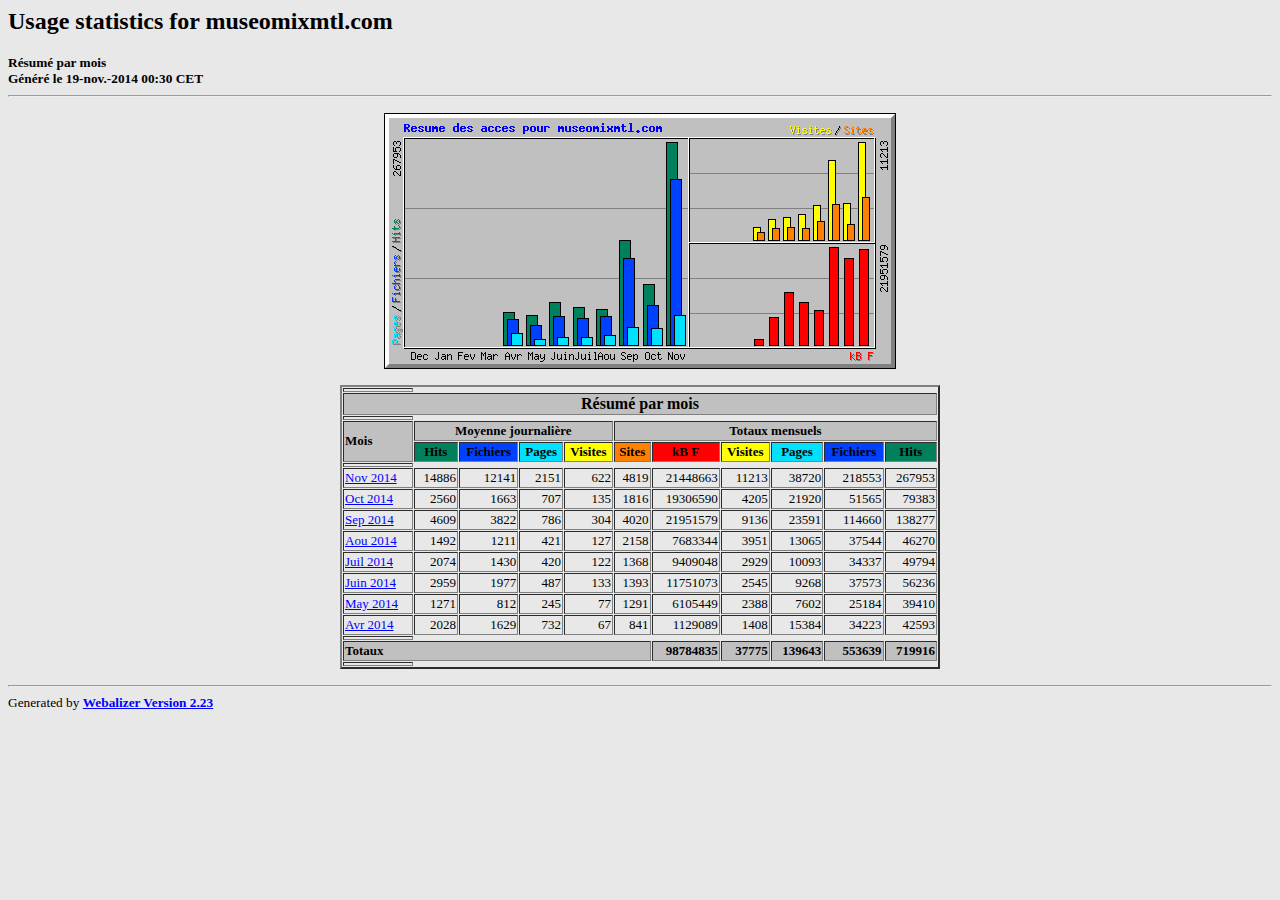
<file: stats/index.html>
<!DOCTYPE HTML PUBLIC "-//W3C//DTD HTML 4.0 Transitional//EN">

<!-- Generated by The Webalizer  Ver. 2.23-05 -->
<!--                                          -->
<!-- Copyright 1997-2011  Bradford L. Barrett -->
<!--                                          -->
<!-- Distributed under the GNU GPL  Version 2 -->
<!--        Full text may be found at:        -->
<!--         http://www.webalizer.org         -->
<!--                                          -->
<!--  Give the power back to the programmers  -->
<!--   Support the Free Software Foundation   -->
<!--           (http://www.fsf.org)           -->
<!--                                          -->
<!-- *** Generated: 19-nov.-2014 00:30 CET *** -->

<HTML lang="en">
<HEAD>
 <TITLE>Usage statistics for museomixmtl.com - R&eacute;sum&eacute; par mois</TITLE>
</HEAD>

<BODY BGCOLOR="#E8E8E8" TEXT="#000000" LINK="#0000FF" VLINK="#FF0000">
<H2>Usage statistics for museomixmtl.com</H2>
<SMALL><STRONG>
R&eacute;sum&eacute; par mois<BR>
G&eacute;n&eacute;r&eacute; le 19-nov.-2014 00:30 CET<BR>
</STRONG></SMALL>
<CENTER>
<HR>
<P>
<IMG SRC="usage.png" ALT="Resume des acces pour museomixmtl.com" HEIGHT=256 WIDTH=512><P>
<TABLE WIDTH=600 BORDER=2 CELLSPACING=1 CELLPADDING=1>
<TR><TH HEIGHT=4></TH></TR>
<TR><TH COLSPAN=11 BGCOLOR="#C0C0C0" ALIGN=center>R&eacute;sum&eacute; par mois</TH></TR>
<TR><TH HEIGHT=4></TH></TR>
<TR><TH ALIGN=left ROWSPAN=2 BGCOLOR="#C0C0C0"><FONT SIZE="-1">Mois</FONT></TH>
<TH ALIGN=center COLSPAN=4 BGCOLOR="#C0C0C0"><FONT SIZE="-1">Moyenne journali&egrave;re</FONT></TH>
<TH ALIGN=center COLSPAN=6 BGCOLOR="#C0C0C0"><FONT SIZE="-1">Totaux mensuels</FONT></TH></TR>
<TR><TH ALIGN=center BGCOLOR="#00805c"><FONT SIZE="-1">Hits</FONT></TH>
<TH ALIGN=center BGCOLOR="#0040ff"><FONT SIZE="-1">Fichiers</FONT></TH>
<TH ALIGN=center BGCOLOR="#00e0ff"><FONT SIZE="-1">Pages</FONT></TH>
<TH ALIGN=center BGCOLOR="#ffff00"><FONT SIZE="-1">Visites</FONT></TH>
<TH ALIGN=center BGCOLOR="#ff8000"><FONT SIZE="-1">Sites</FONT></TH>
<TH ALIGN=center BGCOLOR="#ff0000"><FONT SIZE="-1">kB F</FONT></TH>
<TH ALIGN=center BGCOLOR="#ffff00"><FONT SIZE="-1">Visites</FONT></TH>
<TH ALIGN=center BGCOLOR="#00e0ff"><FONT SIZE="-1">Pages</FONT></TH>
<TH ALIGN=center BGCOLOR="#0040ff"><FONT SIZE="-1">Fichiers</FONT></TH>
<TH ALIGN=center BGCOLOR="#00805c"><FONT SIZE="-1">Hits</FONT></TH></TR>
<TR><TH HEIGHT=4></TH></TR>
<TR><TD NOWRAP><A HREF="usage_201411.html"><FONT SIZE="-1">Nov 2014</FONT></A></TD>
<TD ALIGN=right><FONT SIZE="-1">14886</FONT></TD>
<TD ALIGN=right><FONT SIZE="-1">12141</FONT></TD>
<TD ALIGN=right><FONT SIZE="-1">2151</FONT></TD>
<TD ALIGN=right><FONT SIZE="-1">622</FONT></TD>
<TD ALIGN=right><FONT SIZE="-1">4819</FONT></TD>
<TD ALIGN=right><FONT SIZE="-1">21448663</FONT></TD>
<TD ALIGN=right><FONT SIZE="-1">11213</FONT></TD>
<TD ALIGN=right><FONT SIZE="-1">38720</FONT></TD>
<TD ALIGN=right><FONT SIZE="-1">218553</FONT></TD>
<TD ALIGN=right><FONT SIZE="-1">267953</FONT></TD></TR>
<TR><TD NOWRAP><A HREF="usage_201410.html"><FONT SIZE="-1">Oct 2014</FONT></A></TD>
<TD ALIGN=right><FONT SIZE="-1">2560</FONT></TD>
<TD ALIGN=right><FONT SIZE="-1">1663</FONT></TD>
<TD ALIGN=right><FONT SIZE="-1">707</FONT></TD>
<TD ALIGN=right><FONT SIZE="-1">135</FONT></TD>
<TD ALIGN=right><FONT SIZE="-1">1816</FONT></TD>
<TD ALIGN=right><FONT SIZE="-1">19306590</FONT></TD>
<TD ALIGN=right><FONT SIZE="-1">4205</FONT></TD>
<TD ALIGN=right><FONT SIZE="-1">21920</FONT></TD>
<TD ALIGN=right><FONT SIZE="-1">51565</FONT></TD>
<TD ALIGN=right><FONT SIZE="-1">79383</FONT></TD></TR>
<TR><TD NOWRAP><A HREF="usage_201409.html"><FONT SIZE="-1">Sep 2014</FONT></A></TD>
<TD ALIGN=right><FONT SIZE="-1">4609</FONT></TD>
<TD ALIGN=right><FONT SIZE="-1">3822</FONT></TD>
<TD ALIGN=right><FONT SIZE="-1">786</FONT></TD>
<TD ALIGN=right><FONT SIZE="-1">304</FONT></TD>
<TD ALIGN=right><FONT SIZE="-1">4020</FONT></TD>
<TD ALIGN=right><FONT SIZE="-1">21951579</FONT></TD>
<TD ALIGN=right><FONT SIZE="-1">9136</FONT></TD>
<TD ALIGN=right><FONT SIZE="-1">23591</FONT></TD>
<TD ALIGN=right><FONT SIZE="-1">114660</FONT></TD>
<TD ALIGN=right><FONT SIZE="-1">138277</FONT></TD></TR>
<TR><TD NOWRAP><A HREF="usage_201408.html"><FONT SIZE="-1">Aou 2014</FONT></A></TD>
<TD ALIGN=right><FONT SIZE="-1">1492</FONT></TD>
<TD ALIGN=right><FONT SIZE="-1">1211</FONT></TD>
<TD ALIGN=right><FONT SIZE="-1">421</FONT></TD>
<TD ALIGN=right><FONT SIZE="-1">127</FONT></TD>
<TD ALIGN=right><FONT SIZE="-1">2158</FONT></TD>
<TD ALIGN=right><FONT SIZE="-1">7683344</FONT></TD>
<TD ALIGN=right><FONT SIZE="-1">3951</FONT></TD>
<TD ALIGN=right><FONT SIZE="-1">13065</FONT></TD>
<TD ALIGN=right><FONT SIZE="-1">37544</FONT></TD>
<TD ALIGN=right><FONT SIZE="-1">46270</FONT></TD></TR>
<TR><TD NOWRAP><A HREF="usage_201407.html"><FONT SIZE="-1">Juil 2014</FONT></A></TD>
<TD ALIGN=right><FONT SIZE="-1">2074</FONT></TD>
<TD ALIGN=right><FONT SIZE="-1">1430</FONT></TD>
<TD ALIGN=right><FONT SIZE="-1">420</FONT></TD>
<TD ALIGN=right><FONT SIZE="-1">122</FONT></TD>
<TD ALIGN=right><FONT SIZE="-1">1368</FONT></TD>
<TD ALIGN=right><FONT SIZE="-1">9409048</FONT></TD>
<TD ALIGN=right><FONT SIZE="-1">2929</FONT></TD>
<TD ALIGN=right><FONT SIZE="-1">10093</FONT></TD>
<TD ALIGN=right><FONT SIZE="-1">34337</FONT></TD>
<TD ALIGN=right><FONT SIZE="-1">49794</FONT></TD></TR>
<TR><TD NOWRAP><A HREF="usage_201406.html"><FONT SIZE="-1">Juin 2014</FONT></A></TD>
<TD ALIGN=right><FONT SIZE="-1">2959</FONT></TD>
<TD ALIGN=right><FONT SIZE="-1">1977</FONT></TD>
<TD ALIGN=right><FONT SIZE="-1">487</FONT></TD>
<TD ALIGN=right><FONT SIZE="-1">133</FONT></TD>
<TD ALIGN=right><FONT SIZE="-1">1393</FONT></TD>
<TD ALIGN=right><FONT SIZE="-1">11751073</FONT></TD>
<TD ALIGN=right><FONT SIZE="-1">2545</FONT></TD>
<TD ALIGN=right><FONT SIZE="-1">9268</FONT></TD>
<TD ALIGN=right><FONT SIZE="-1">37573</FONT></TD>
<TD ALIGN=right><FONT SIZE="-1">56236</FONT></TD></TR>
<TR><TD NOWRAP><A HREF="usage_201405.html"><FONT SIZE="-1">May 2014</FONT></A></TD>
<TD ALIGN=right><FONT SIZE="-1">1271</FONT></TD>
<TD ALIGN=right><FONT SIZE="-1">812</FONT></TD>
<TD ALIGN=right><FONT SIZE="-1">245</FONT></TD>
<TD ALIGN=right><FONT SIZE="-1">77</FONT></TD>
<TD ALIGN=right><FONT SIZE="-1">1291</FONT></TD>
<TD ALIGN=right><FONT SIZE="-1">6105449</FONT></TD>
<TD ALIGN=right><FONT SIZE="-1">2388</FONT></TD>
<TD ALIGN=right><FONT SIZE="-1">7602</FONT></TD>
<TD ALIGN=right><FONT SIZE="-1">25184</FONT></TD>
<TD ALIGN=right><FONT SIZE="-1">39410</FONT></TD></TR>
<TR><TD NOWRAP><A HREF="usage_201404.html"><FONT SIZE="-1">Avr 2014</FONT></A></TD>
<TD ALIGN=right><FONT SIZE="-1">2028</FONT></TD>
<TD ALIGN=right><FONT SIZE="-1">1629</FONT></TD>
<TD ALIGN=right><FONT SIZE="-1">732</FONT></TD>
<TD ALIGN=right><FONT SIZE="-1">67</FONT></TD>
<TD ALIGN=right><FONT SIZE="-1">841</FONT></TD>
<TD ALIGN=right><FONT SIZE="-1">1129089</FONT></TD>
<TD ALIGN=right><FONT SIZE="-1">1408</FONT></TD>
<TD ALIGN=right><FONT SIZE="-1">15384</FONT></TD>
<TD ALIGN=right><FONT SIZE="-1">34223</FONT></TD>
<TD ALIGN=right><FONT SIZE="-1">42593</FONT></TD></TR>
<TR><TH HEIGHT=4></TH></TR>
<TR><TH BGCOLOR="#C0C0C0" COLSPAN=6 ALIGN=left><FONT SIZE="-1">Totaux</FONT></TH>
<TH BGCOLOR="#C0C0C0" ALIGN=right><FONT SIZE="-1">98784835</FONT></TH>
<TH BGCOLOR="#C0C0C0" ALIGN=right><FONT SIZE="-1">37775</FONT></TH>
<TH BGCOLOR="#C0C0C0" ALIGN=right><FONT SIZE="-1">139643</FONT></TH>
<TH BGCOLOR="#C0C0C0" ALIGN=right><FONT SIZE="-1">553639</FONT></TH>
<TH BGCOLOR="#C0C0C0" ALIGN=right><FONT SIZE="-1">719916</FONT></TH></TR>
<TR><TH HEIGHT=4></TH></TR>
</TABLE>
</CENTER>
<P>
<HR>
<TABLE WIDTH="100%" CELLPADDING=0 CELLSPACING=0 BORDER=0>
<TR>
<TD ALIGN=left VALIGN=top>
<SMALL>Generated by
<A HREF="http://www.webalizer.org/"><STRONG>Webalizer Version 2.23</STRONG></A>
</SMALL>
</TD>
</TR>
</TABLE>

<!-- Webalizer Version 2.23-05 (Mod: 14-Apr-2011) -->

</BODY>
</HTML>
</file>
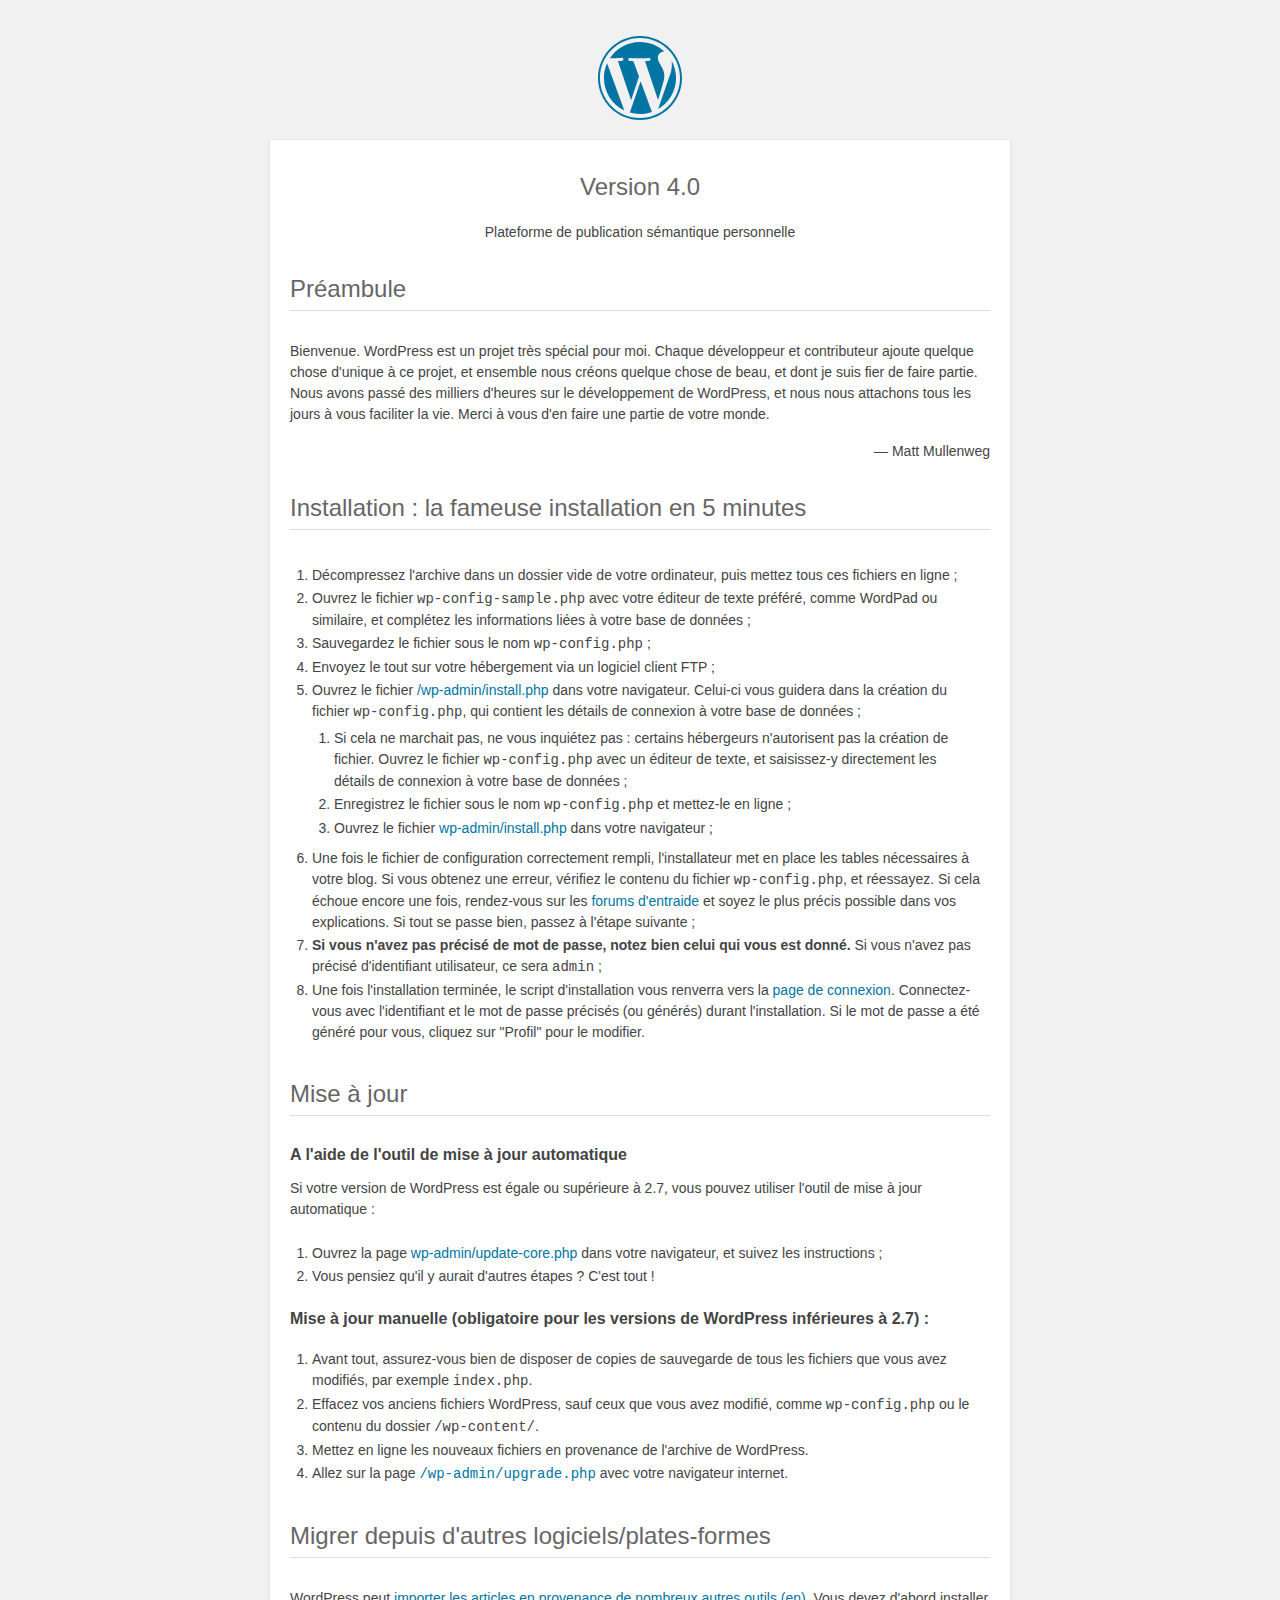
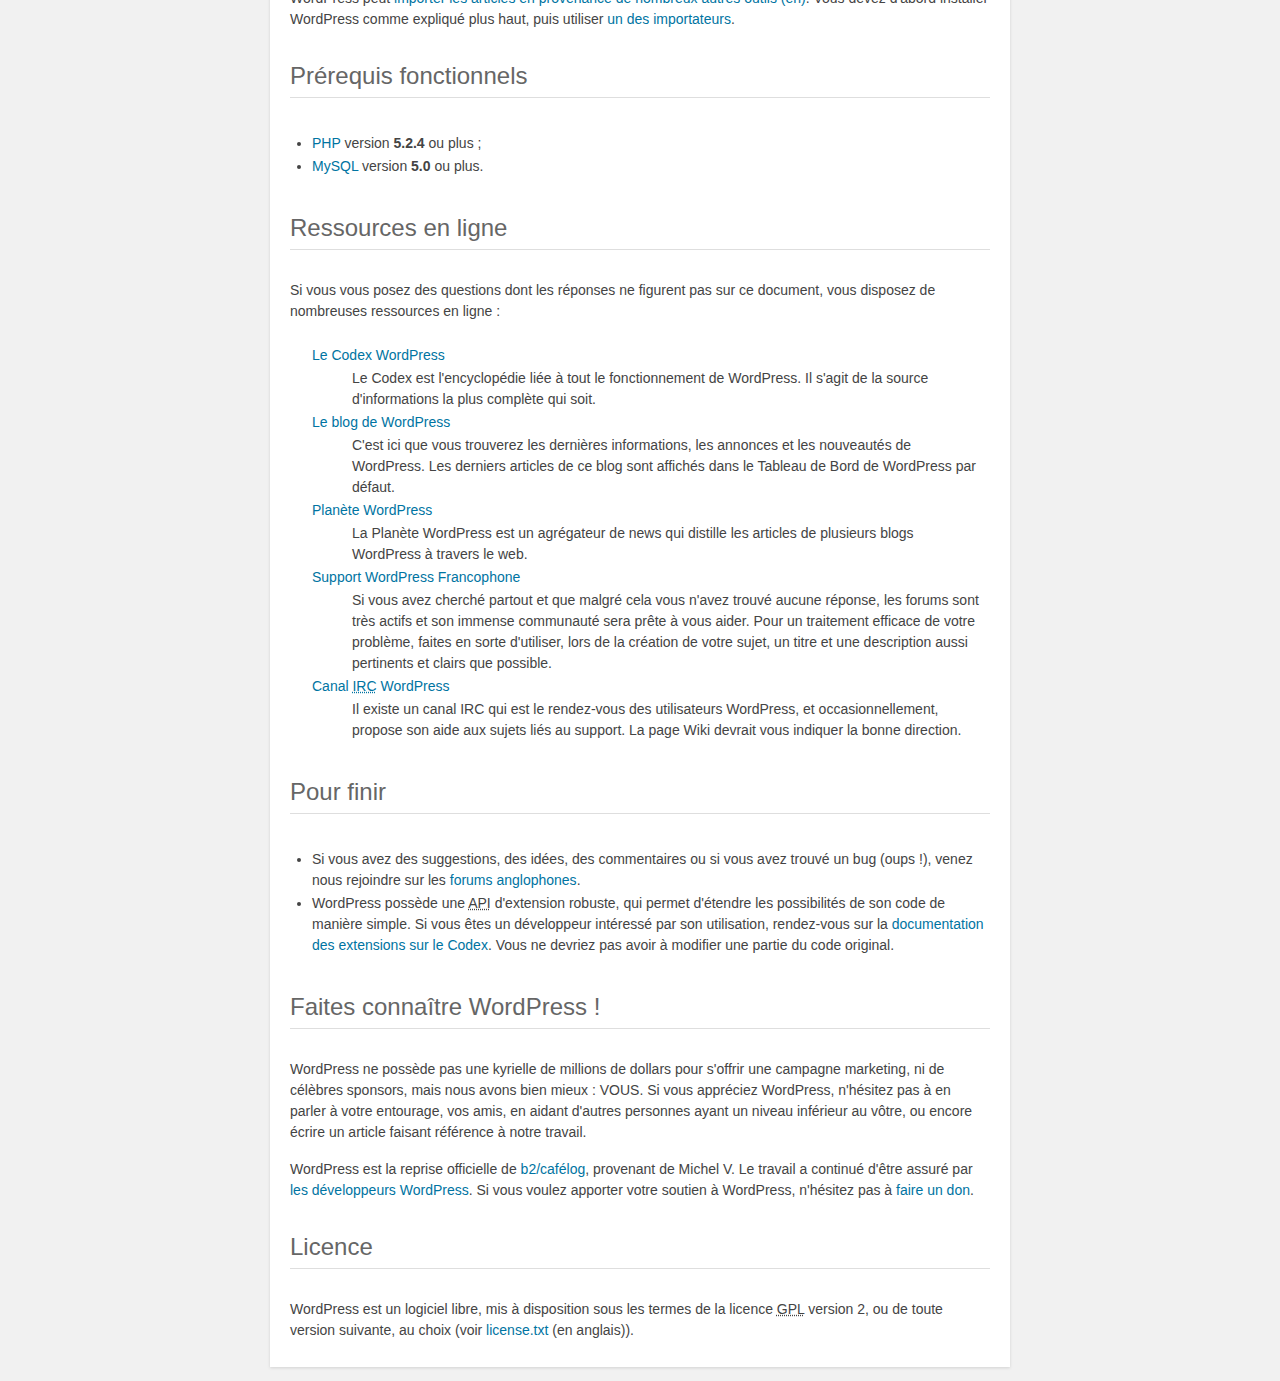
<file: readme.html>
<!DOCTYPE html> 
<html> 
<head>
    <meta name="viewport" content="width=device-width" /> 
	<meta http-equiv="Content-Type" content="text/html; charset=utf-8" />
	<title>WordPress &#8250; À lire</title>
	<link rel="stylesheet" href="wp-admin/css/install.css?ver=20100228" type="text/css" />
</head>
<body>
<h1 id="logo">
	<a href="https://wordpress.org/"><img alt="WordPress" src="wp-admin/images/wordpress-logo.png" /></a> 
	<br />Version 4.0

</h1>
<p style="text-align: center">Plateforme de publication sémantique personnelle</p>

<h1>Préambule</h1>
<p>Bienvenue. WordPress est un projet très spécial pour moi. Chaque développeur et contributeur ajoute quelque chose d'unique à ce projet, et ensemble nous créons quelque chose de beau, et dont je suis fier de faire partie. Nous avons passé des milliers d'heures sur le développement de WordPress, et nous nous attachons tous les jours à vous faciliter la vie. Merci à vous d'en faire une partie de votre monde.</p>
<p style="text-align: right">&#8212; Matt Mullenweg</p>

<h1>Installation : la fameuse installation en 5 minutes</h1>
<ol>
	<li>Décompressez l'archive dans un dossier vide de votre ordinateur, puis mettez tous ces fichiers en ligne ;</li>
	<li>Ouvrez le fichier <code>wp-config-sample.php</code> avec votre éditeur de texte préféré, comme WordPad ou similaire, et complétez les informations liées à votre base de données ;</li>
	<li>Sauvegardez le fichier sous le nom <code>wp-config.php</code> ;</li>
	<li>Envoyez le tout sur votre hébergement via un logiciel client FTP ;</li>
	<li>Ouvrez le fichier <span class="file"><a href="wp-admin/install.php">/wp-admin/install.php</a></span> dans votre navigateur. Celui-ci vous guidera dans la création du fichier <code>wp-config.php</code>, qui contient les détails de connexion à votre base de données ;
		<ol>
			<li>Si cela ne marchait pas, ne vous inquiétez pas : certains hébergeurs n'autorisent pas la création de fichier. Ouvrez le fichier <code>wp-config.php</code> avec un éditeur de texte, et saisissez-y directement les détails de connexion à votre base de données ;</li>
			<li>Enregistrez le fichier sous le nom <code>wp-config.php</code> et mettez-le en ligne ;</li>
			<li>Ouvrez le fichier  <span class="file"><a href="wp-admin/install.php">wp-admin/install.php</a></span> dans votre navigateur ;</li>
		</ol>
	</li>
	<li>Une fois le fichier de configuration correctement rempli, l'installateur met en place les tables nécessaires à votre blog. Si vous obtenez une erreur, vérifiez le contenu du fichier <span class="file"><code>wp-config.php</code></span>, et réessayez. Si cela échoue encore une fois, rendez-vous sur les <a href="http://www.WordPress-fr.net/support/">forums d'entraide</a> et soyez le plus précis possible dans vos explications. Si tout se passe bien, passez à l'étape suivante ;</li>
	<li><strong>Si vous n'avez pas précisé de mot de passe, notez bien celui qui vous est donné.</strong> Si vous n'avez pas précisé d'identifiant utilisateur, ce sera <code>admin</code> ;</li>
	<li>Une fois l'installation terminée, le script d'installation vous renverra vers la <a href="wp-login.php">page de connexion</a>. Connectez-vous avec l'identifiant et le mot de passe précisés (ou générés) durant l'installation. Si le mot de passe a été généré pour vous, cliquez sur "Profil" pour le modifier.</li>
</ol>

<h1>Mise à jour</h1>
<h2>A l'aide de l'outil de mise à jour automatique</h2>
<p>Si votre version de WordPress est égale ou supérieure à 2.7, vous pouvez utiliser l'outil de mise à jour automatique&nbsp;:</p>
<ol>
	<li>Ouvrez la page <span class="file"><a href="wp-admin/update-core.php">wp-admin/update-core.php</a></span> dans votre navigateur, et suivez les instructions&nbsp;;</li>
	<li>Vous pensiez qu'il y aurait d'autres étapes ? C'est tout !</li>
</ol>

<h2>Mise à jour manuelle (obligatoire pour les versions de WordPress inférieures à 2.7) :</h2>
<ol>
	<li>Avant tout, assurez-vous bien de disposer de copies de sauvegarde de tous les fichiers que vous avez modifiés, par exemple <code>index.php</code>.</li>
	<li>Effacez vos anciens fichiers WordPress, sauf ceux que vous avez modifié, comme <span class="file"><code>wp-config.php</code></span> ou le contenu du dossier <span class="file"><code>/wp-content/</code></span>.</li>
	<li>Mettez en ligne les nouveaux fichiers en provenance de l'archive de WordPress.</li>
	<li>Allez sur la page <code><span class="file"><a href="wp-admin/upgrade.php">/wp-admin/upgrade.php</a></span></code> avec votre navigateur internet.</li>
</ol>

<h1>Migrer depuis d'autres logiciels/plates-formes</h1> 
<p>WordPress peut <a href="http://codex.wordpress.org/Importing_Content">importer les articles en provenance de nombreux autres outils (en)</a>. Vous devez d'abord installer WordPress comme expliqué plus haut, puis utiliser <a href="wp-admin/import.php" title="Importer dans WordPress">un des importateurs</a>.</p>

<h1>Prérequis fonctionnels</h1> 
<ul>
	<li><a href="http://php.net/">PHP</a> version <strong>5.2.4</strong> ou plus ;</li>
	<li><a href="http://www.mysql.com/">MySQL</a> version <strong>5.0</strong> ou plus.</li>
</ul>

<h1>Ressources en ligne</h1>
<p>Si vous vous posez des questions dont les réponses ne figurent pas sur ce document, vous disposez de nombreuses ressources en ligne :</p>
<dl>
	<dt><a href="http://codex.wordpress.org/">Le Codex WordPress</a></dt>
		<dd>Le Codex est l'encyclopédie liée à tout le fonctionnement de WordPress. Il s'agit de la source d'informations la plus complète qui soit.</dd>
	<dt><a href="https://wordpress.org/blog/">Le blog de WordPress</a></dt>
		<dd>C'est ici que vous trouverez les dernières informations, les annonces et les nouveautés de WordPress. Les derniers articles de ce blog sont affichés dans le Tableau de Bord de WordPress par défaut.</dd>
	 <dt><a href="http://planet.wordpress.org/">Planète WordPress</a></dt>
		<dd>La Planète WordPress est un agrégateur de news qui distille les articles de plusieurs blogs WordPress à travers le web.</dd>
	<dt><a href="http://wordpress-fr.net/support/">Support WordPress Francophone</a></dt>
		<dd>Si vous avez cherché partout et que malgré cela vous n'avez trouvé aucune réponse, les forums sont très actifs et son immense communauté sera prête à vous aider. Pour un traitement efficace de votre problème, faites en sorte d'utiliser, lors de la création de votre sujet, un titre et une description aussi pertinents et clairs que possible.</dd>
	 <dt><a href="http://codex.wordpress.org/IRC">Canal <abbr title="Internet Relay Chat">IRC</abbr> WordPress</a></dt>
		<dd>Il existe un canal IRC qui est le rendez-vous des utilisateurs WordPress, et occasionnellement, propose son aide aux sujets liés au support. La page Wiki devrait vous indiquer la bonne direction.</dd>
</dl>

<h1>Pour finir</h1>
<ul>
	<li>Si vous avez des suggestions, des idées, des commentaires ou si vous avez trouvé un bug (oups !), venez nous rejoindre sur les <a href="https://wordpress.org/support/">forums anglophones</a>.</li>
	<li>WordPress possède une <abbr title="Application Programming Interface">API</abbr> d'extension robuste, qui permet d'étendre les possibilités de son code de manière simple. Si vous êtes un développeur intéressé par son utilisation, rendez-vous sur la <a href="http://codex.wordpress.org/Plugin_API">documentation des extensions sur le Codex</a>. Vous ne devriez pas avoir à modifier une partie du code original.</li>
</ul>

<h1>Faites connaître WordPress !</h1>
<p>WordPress ne possède pas une kyrielle de millions de dollars pour s'offrir une campagne marketing, ni de célèbres sponsors, mais nous avons bien mieux : VOUS. Si vous appréciez WordPress, n'hésitez pas à en parler à votre entourage, vos amis, en aidant d'autres personnes ayant un niveau inférieur au vôtre, ou encore écrire un article faisant référence à notre travail.</p>

<p>WordPress est la reprise officielle de <a href="http://cafelog.com/">b2/caf&eacute;log</a>, provenant de Michel V. Le travail a continué d'être assuré par <a href="https://wordpress.org/about/">les développeurs WordPress</a>. Si vous voulez apporter votre soutien à WordPress, n'hésitez pas à <a href="https://wordpress.org/donate/">faire un don</a>.</p>

<h1>Licence</h1>
<p>WordPress est un logiciel libre, mis à disposition sous les termes de la licence <abbr title="GNU Public License">GPL</abbr> version 2, ou de toute version suivante, au choix (voir <a href="license.txt">license.txt</a> (en anglais)).</p>

</body>
</html>
</file>
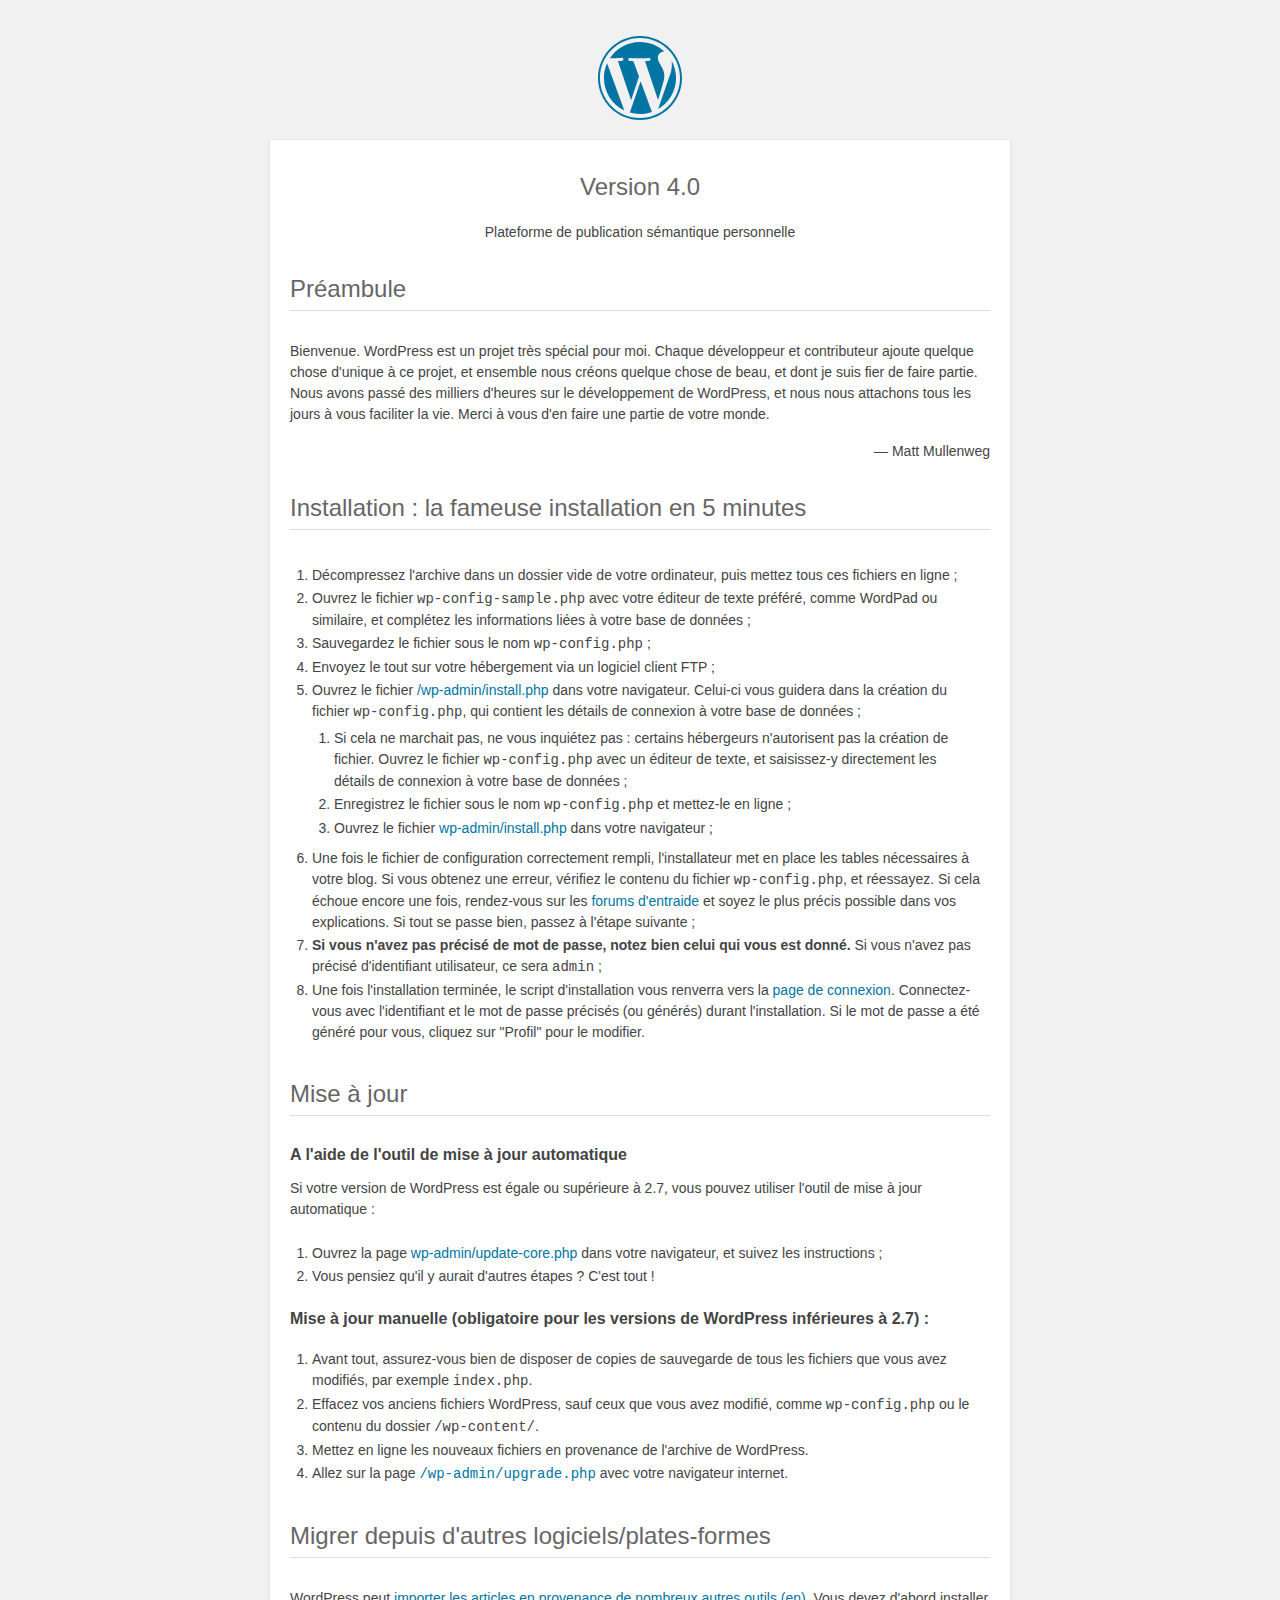
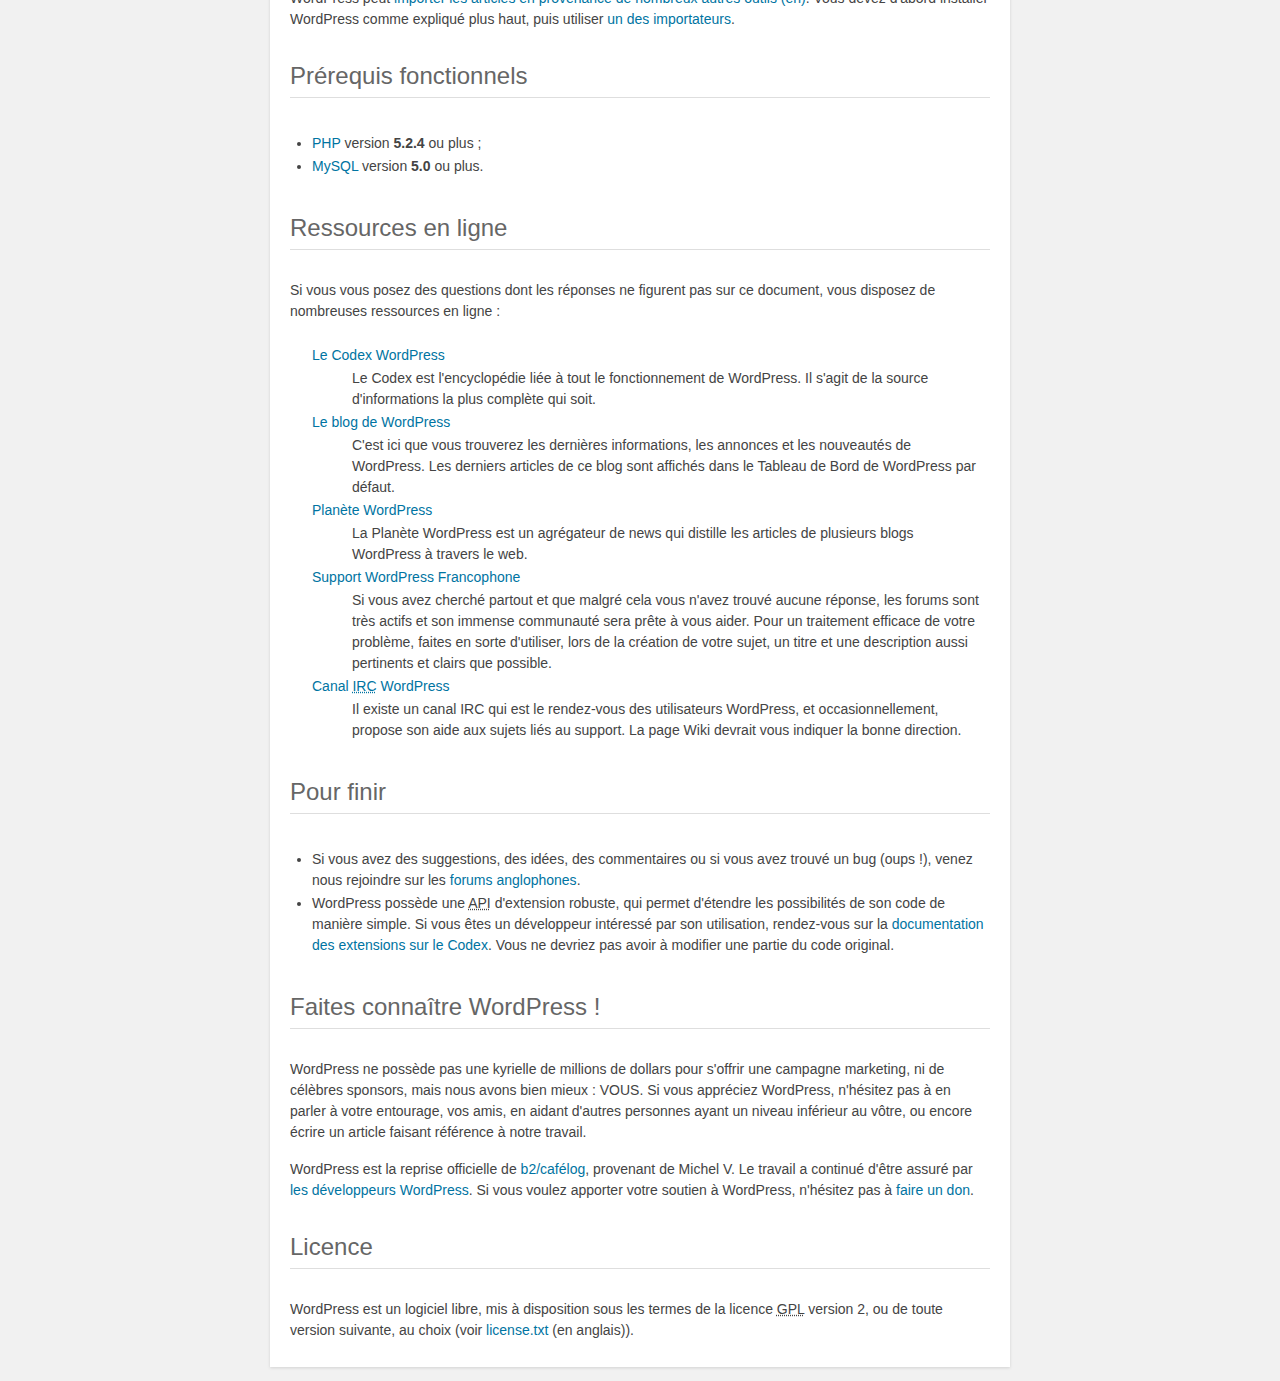
<file: speedarting/readme.html>
<!DOCTYPE html> 
<html> 
<head>
    <meta name="viewport" content="width=device-width" /> 
	<meta http-equiv="Content-Type" content="text/html; charset=utf-8" />
	<title>WordPress &#8250; À lire</title>
	<link rel="stylesheet" href="wp-admin/css/install.css?ver=20100228" type="text/css" />
</head>
<body>
<h1 id="logo">
	<a href="https://wordpress.org/"><img alt="WordPress" src="wp-admin/images/wordpress-logo.png" /></a> 
	<br />Version 4.0

</h1>
<p style="text-align: center">Plateforme de publication sémantique personnelle</p>

<h1>Préambule</h1>
<p>Bienvenue. WordPress est un projet très spécial pour moi. Chaque développeur et contributeur ajoute quelque chose d'unique à ce projet, et ensemble nous créons quelque chose de beau, et dont je suis fier de faire partie. Nous avons passé des milliers d'heures sur le développement de WordPress, et nous nous attachons tous les jours à vous faciliter la vie. Merci à vous d'en faire une partie de votre monde.</p>
<p style="text-align: right">&#8212; Matt Mullenweg</p>

<h1>Installation : la fameuse installation en 5 minutes</h1>
<ol>
	<li>Décompressez l'archive dans un dossier vide de votre ordinateur, puis mettez tous ces fichiers en ligne ;</li>
	<li>Ouvrez le fichier <code>wp-config-sample.php</code> avec votre éditeur de texte préféré, comme WordPad ou similaire, et complétez les informations liées à votre base de données ;</li>
	<li>Sauvegardez le fichier sous le nom <code>wp-config.php</code> ;</li>
	<li>Envoyez le tout sur votre hébergement via un logiciel client FTP ;</li>
	<li>Ouvrez le fichier <span class="file"><a href="wp-admin/install.php">/wp-admin/install.php</a></span> dans votre navigateur. Celui-ci vous guidera dans la création du fichier <code>wp-config.php</code>, qui contient les détails de connexion à votre base de données ;
		<ol>
			<li>Si cela ne marchait pas, ne vous inquiétez pas : certains hébergeurs n'autorisent pas la création de fichier. Ouvrez le fichier <code>wp-config.php</code> avec un éditeur de texte, et saisissez-y directement les détails de connexion à votre base de données ;</li>
			<li>Enregistrez le fichier sous le nom <code>wp-config.php</code> et mettez-le en ligne ;</li>
			<li>Ouvrez le fichier  <span class="file"><a href="wp-admin/install.php">wp-admin/install.php</a></span> dans votre navigateur ;</li>
		</ol>
	</li>
	<li>Une fois le fichier de configuration correctement rempli, l'installateur met en place les tables nécessaires à votre blog. Si vous obtenez une erreur, vérifiez le contenu du fichier <span class="file"><code>wp-config.php</code></span>, et réessayez. Si cela échoue encore une fois, rendez-vous sur les <a href="http://www.WordPress-fr.net/support/">forums d'entraide</a> et soyez le plus précis possible dans vos explications. Si tout se passe bien, passez à l'étape suivante ;</li>
	<li><strong>Si vous n'avez pas précisé de mot de passe, notez bien celui qui vous est donné.</strong> Si vous n'avez pas précisé d'identifiant utilisateur, ce sera <code>admin</code> ;</li>
	<li>Une fois l'installation terminée, le script d'installation vous renverra vers la <a href="wp-login.php">page de connexion</a>. Connectez-vous avec l'identifiant et le mot de passe précisés (ou générés) durant l'installation. Si le mot de passe a été généré pour vous, cliquez sur "Profil" pour le modifier.</li>
</ol>

<h1>Mise à jour</h1>
<h2>A l'aide de l'outil de mise à jour automatique</h2>
<p>Si votre version de WordPress est égale ou supérieure à 2.7, vous pouvez utiliser l'outil de mise à jour automatique&nbsp;:</p>
<ol>
	<li>Ouvrez la page <span class="file"><a href="wp-admin/update-core.php">wp-admin/update-core.php</a></span> dans votre navigateur, et suivez les instructions&nbsp;;</li>
	<li>Vous pensiez qu'il y aurait d'autres étapes ? C'est tout !</li>
</ol>

<h2>Mise à jour manuelle (obligatoire pour les versions de WordPress inférieures à 2.7) :</h2>
<ol>
	<li>Avant tout, assurez-vous bien de disposer de copies de sauvegarde de tous les fichiers que vous avez modifiés, par exemple <code>index.php</code>.</li>
	<li>Effacez vos anciens fichiers WordPress, sauf ceux que vous avez modifié, comme <span class="file"><code>wp-config.php</code></span> ou le contenu du dossier <span class="file"><code>/wp-content/</code></span>.</li>
	<li>Mettez en ligne les nouveaux fichiers en provenance de l'archive de WordPress.</li>
	<li>Allez sur la page <code><span class="file"><a href="wp-admin/upgrade.php">/wp-admin/upgrade.php</a></span></code> avec votre navigateur internet.</li>
</ol>

<h1>Migrer depuis d'autres logiciels/plates-formes</h1> 
<p>WordPress peut <a href="http://codex.wordpress.org/Importing_Content">importer les articles en provenance de nombreux autres outils (en)</a>. Vous devez d'abord installer WordPress comme expliqué plus haut, puis utiliser <a href="wp-admin/import.php" title="Importer dans WordPress">un des importateurs</a>.</p>

<h1>Prérequis fonctionnels</h1> 
<ul>
	<li><a href="http://php.net/">PHP</a> version <strong>5.2.4</strong> ou plus ;</li>
	<li><a href="http://www.mysql.com/">MySQL</a> version <strong>5.0</strong> ou plus.</li>
</ul>

<h1>Ressources en ligne</h1>
<p>Si vous vous posez des questions dont les réponses ne figurent pas sur ce document, vous disposez de nombreuses ressources en ligne :</p>
<dl>
	<dt><a href="http://codex.wordpress.org/">Le Codex WordPress</a></dt>
		<dd>Le Codex est l'encyclopédie liée à tout le fonctionnement de WordPress. Il s'agit de la source d'informations la plus complète qui soit.</dd>
	<dt><a href="https://wordpress.org/blog/">Le blog de WordPress</a></dt>
		<dd>C'est ici que vous trouverez les dernières informations, les annonces et les nouveautés de WordPress. Les derniers articles de ce blog sont affichés dans le Tableau de Bord de WordPress par défaut.</dd>
	 <dt><a href="http://planet.wordpress.org/">Planète WordPress</a></dt>
		<dd>La Planète WordPress est un agrégateur de news qui distille les articles de plusieurs blogs WordPress à travers le web.</dd>
	<dt><a href="http://wordpress-fr.net/support/">Support WordPress Francophone</a></dt>
		<dd>Si vous avez cherché partout et que malgré cela vous n'avez trouvé aucune réponse, les forums sont très actifs et son immense communauté sera prête à vous aider. Pour un traitement efficace de votre problème, faites en sorte d'utiliser, lors de la création de votre sujet, un titre et une description aussi pertinents et clairs que possible.</dd>
	 <dt><a href="http://codex.wordpress.org/IRC">Canal <abbr title="Internet Relay Chat">IRC</abbr> WordPress</a></dt>
		<dd>Il existe un canal IRC qui est le rendez-vous des utilisateurs WordPress, et occasionnellement, propose son aide aux sujets liés au support. La page Wiki devrait vous indiquer la bonne direction.</dd>
</dl>

<h1>Pour finir</h1>
<ul>
	<li>Si vous avez des suggestions, des idées, des commentaires ou si vous avez trouvé un bug (oups !), venez nous rejoindre sur les <a href="https://wordpress.org/support/">forums anglophones</a>.</li>
	<li>WordPress possède une <abbr title="Application Programming Interface">API</abbr> d'extension robuste, qui permet d'étendre les possibilités de son code de manière simple. Si vous êtes un développeur intéressé par son utilisation, rendez-vous sur la <a href="http://codex.wordpress.org/Plugin_API">documentation des extensions sur le Codex</a>. Vous ne devriez pas avoir à modifier une partie du code original.</li>
</ul>

<h1>Faites connaître WordPress !</h1>
<p>WordPress ne possède pas une kyrielle de millions de dollars pour s'offrir une campagne marketing, ni de célèbres sponsors, mais nous avons bien mieux : VOUS. Si vous appréciez WordPress, n'hésitez pas à en parler à votre entourage, vos amis, en aidant d'autres personnes ayant un niveau inférieur au vôtre, ou encore écrire un article faisant référence à notre travail.</p>

<p>WordPress est la reprise officielle de <a href="http://cafelog.com/">b2/caf&eacute;log</a>, provenant de Michel V. Le travail a continué d'être assuré par <a href="https://wordpress.org/about/">les développeurs WordPress</a>. Si vous voulez apporter votre soutien à WordPress, n'hésitez pas à <a href="https://wordpress.org/donate/">faire un don</a>.</p>

<h1>Licence</h1>
<p>WordPress est un logiciel libre, mis à disposition sous les termes de la licence <abbr title="GNU Public License">GPL</abbr> version 2, ou de toute version suivante, au choix (voir <a href="license.txt">license.txt</a> (en anglais)).</p>

</body>
</html>
</file>
<file: wp-admin/css/install.css>
html {
	background: #f1f1f1;
	margin: 0 20px;
}

body {
	background: #fff;
	color: #444;
	font-family: "Open Sans", sans-serif;
	margin: 140px auto 25px;
	padding: 20px 20px 10px 20px;
	max-width: 700px;
	-webkit-font-smoothing: subpixel-antialiased;
	-webkit-box-shadow: 0 1px 3px rgba(0,0,0,0.13);
	box-shadow: 0 1px 3px rgba(0,0,0,0.13);
}

a {
	color: #0074a2;
	text-decoration: none;
}

a:hover {
	color: #2ea2cc;
}

h1 {
	border-bottom: 1px solid #dedede;
	clear: both;
	color: #666;
	font-size: 24px;
	margin: 30px 0;
	padding: 0;
	padding-bottom: 7px;
	font-weight: normal;
}

h2 {
	font-size: 16px;
}

p, li, dd, dt {
	padding-bottom: 2px;
	font-size: 14px;
	line-height: 1.5;
}

code, .code {
	font-family: Consolas, Monaco, monospace;
}

ul, ol, dl {
	padding: 5px 5px 5px 22px;
}

a img {
	border:0
}
abbr {
	border: 0;
	font-variant: normal;
}

label {
	cursor: pointer;
}

#logo {
	margin: 6px 0 14px 0;
	border-bottom: none;
	text-align:center
}
#logo a {
	background-image: url(../images/w-logo-blue.png?ver=20131202);
	background-image: none, url(../images/wordpress-logo.svg?ver=20131107);
	-webkit-background-size: 84px;
	background-size: 84px;
	background-position: center top;
	background-repeat: no-repeat;
	color: #999;
	height: 84px;
	font-size: 20px;
	font-weight: normal;
	line-height: 1.3em;
	margin: -130px auto 25px;
	padding: 0;
	text-decoration: none;
	width: 84px;
	text-indent: -9999px;
	outline: none;
	overflow: hidden;
	display: block;
}
.step {
	margin: 20px 0 15px;
}
.step, th {
	text-align: left;
	padding: 0;
}
.language-chooser.wp-core-ui .step .button.button-large {
	height: 36px;
	vertical-align: middle;
	font-size: 14px;
}
textarea {
	border: 1px solid #dfdfdf;
	font-family: "Open Sans", sans-serif;
	width: 100%;
	-webkit-box-sizing: border-box;
	-moz-box-sizing: border-box;
	box-sizing: border-box;
}

.form-table {
	border-collapse: collapse;
	margin-top: 1em;
	width: 100%;
}

.form-table td {
	margin-bottom: 9px;
	padding: 10px 20px 10px 0;
	border-bottom: 8px solid #fff;
	font-size: 14px;
	vertical-align: top
}

.form-table th {
	font-size: 14px;
	text-align: left;
	padding: 16px 20px 10px 0;
	width: 140px;
	vertical-align: top;
}

.form-table code {
	line-height: 18px;
	font-size: 14px;
}

.form-table p {
	margin: 4px 0 0 0;
	font-size: 11px;
}

.form-table input {
	line-height: 20px;
	font-size: 15px;
	padding: 3px 5px;
	border: 1px solid #ddd;
	-webkit-box-shadow: inset 0 1px 2px rgba(0,0,0,0.07);
	box-shadow: inset 0 1px 2px rgba(0,0,0,0.07);
}

input,
submit {
	font-family: "Open Sans", sans-serif;
}

.form-table input[type=text],
.form-table input[type=email],
.form-table input[type=url],
.form-table input[type=password] {
	width: 206px;
}

.form-table th p {
	font-weight: normal;
}

.form-table.install-success td {
	vertical-align: middle;
	padding: 16px 20px 10px 0;
}

.form-table.install-success td p {
	margin: 0;
	font-size: 14px;
}

.form-table.install-success td code {
	margin: 0;
	font-size: 18px;
}

#error-page {
	margin-top: 50px;
}

#error-page p {
	font-size: 14px;
	line-height: 18px;
	margin: 25px 0 20px;
}

#error-page code, .code {
	font-family: Consolas, Monaco, monospace;
}

#pass-strength-result {
	background-color: #eee;
	border-color: #ddd !important;
	border-style: solid;
	border-width: 1px;
	margin: 5px 5px 5px 0;
	padding: 5px;
	text-align: center;
	width: 200px;
	display: none;
}

#pass-strength-result.bad {
	background-color: #ffb78c;
	border-color: #ff853c !important;
}

#pass-strength-result.good {
	background-color: #ffec8b;
	border-color: #ffcc00 !important;
}

#pass-strength-result.short {
	background-color: #ffa0a0;
	border-color: #f04040 !important;
}

#pass-strength-result.strong {
	background-color: #c3ff88;
	border-color: #8dff1c !important;
}

.message {
	border: 1px solid #c00;
	padding: 0.5em 0.7em;
	margin: 5px 0 15px;
	background-color: #ffebe8;
}

/* @noflip */
#dbname,
#uname,
#pwd,
#dbhost,
#prefix,
#user_login,
#admin_email,
#pass1,
#pass2 {
	direction: ltr;
}


/* localization */
body.rtl,
.rtl textarea,
.rtl input,
.rtl submit {
	font-family: Tahoma, sans-serif;
}

:lang(he-il) body.rtl,
:lang(he-il) .rtl textarea,
:lang(he-il) .rtl input,
:lang(he-il) .rtl submit {
	font-family: Arial, sans-serif;
}

@media only screen and (max-width: 799px) {
	body {
		margin-top: 115px;
	}
	#logo a {
		margin: -125px auto 30px;
	}
}

@media screen and ( max-width: 782px ) {

	.form-table {
		margin-top: 0;
	}

	.form-table th,
	.form-table td {
		display: block;
		width: auto;
		vertical-align: middle;
	}

	.form-table th {
		padding: 20px 0 0;
	}

	.form-table td {
		padding: 5px 0;
		border: 0;
		margin: 0;
	}

	textarea,
	input {
		font-size: 16px;
	}

	.form-table td input[type="text"],
	.form-table td input[type="email"],
	.form-table td input[type="url"],
	.form-table td input[type="password"],
	.form-table td select,
	.form-table td textarea,
	.form-table span.description {
		width: 100%;
		font-size: 16px;
		line-height: 1.5;
		padding: 7px 10px;
		display: block;
		max-width: none;
		-webkit-box-sizing: border-box;
		-moz-box-sizing: border-box;
		box-sizing: border-box;
	}

}

body.language-chooser {
	max-width: 300px;
}

.language-chooser select {
	padding: 8px;
	width: 100%;
	display: block;
	border: 1px solid #ddd;
	background-color: #fff;
	color: #333;
	font-size: 16px;
	font-family: Arial, sans-serif;
	font-weight: normal;
}

.language-chooser p {
	text-align: right;
}

.screen-reader-input,
.screen-reader-text {
	position: absolute;
	margin: -1px;
	padding: 0;
	height: 1px;
	width: 1px;
	overflow: hidden;
	clip: rect(0 0 0 0);
	border: 0;
}

.spinner {
	background: url(../images/spinner.gif) no-repeat;
	-webkit-background-size: 20px 20px;
	background-size: 20px 20px;
	visibility: hidden;
	opacity: 0.7;
	filter: alpha(opacity=70);
	width: 20px;
	height: 20px;
	margin: 2px 5px 0;
}

.step .spinner {
	display: inline-block;
	margin-top: 8px;
	margin-right: 15px;
	vertical-align: top;
}

/**
 * HiDPI Displays
 */
@media print,
  (-o-min-device-pixel-ratio: 5/4),
  (-webkit-min-device-pixel-ratio: 1.25),
  (min-resolution: 120dpi) {

	.spinner {
		background-image: url(../images/spinner-2x.gif);
	}

}
</file>
<file: speedarting/wp-admin/css/install.css>
html {
	background: #f1f1f1;
	margin: 0 20px;
}

body {
	background: #fff;
	color: #444;
	font-family: "Open Sans", sans-serif;
	margin: 140px auto 25px;
	padding: 20px 20px 10px 20px;
	max-width: 700px;
	-webkit-font-smoothing: subpixel-antialiased;
	-webkit-box-shadow: 0 1px 3px rgba(0,0,0,0.13);
	box-shadow: 0 1px 3px rgba(0,0,0,0.13);
}

a {
	color: #0074a2;
	text-decoration: none;
}

a:hover {
	color: #2ea2cc;
}

h1 {
	border-bottom: 1px solid #dedede;
	clear: both;
	color: #666;
	font-size: 24px;
	margin: 30px 0;
	padding: 0;
	padding-bottom: 7px;
	font-weight: normal;
}

h2 {
	font-size: 16px;
}

p, li, dd, dt {
	padding-bottom: 2px;
	font-size: 14px;
	line-height: 1.5;
}

code, .code {
	font-family: Consolas, Monaco, monospace;
}

ul, ol, dl {
	padding: 5px 5px 5px 22px;
}

a img {
	border:0
}
abbr {
	border: 0;
	font-variant: normal;
}

label {
	cursor: pointer;
}

#logo {
	margin: 6px 0 14px 0;
	border-bottom: none;
	text-align:center
}
#logo a {
	background-image: url(../images/w-logo-blue.png?ver=20131202);
	background-image: none, url(../images/wordpress-logo.svg?ver=20131107);
	-webkit-background-size: 84px;
	background-size: 84px;
	background-position: center top;
	background-repeat: no-repeat;
	color: #999;
	height: 84px;
	font-size: 20px;
	font-weight: normal;
	line-height: 1.3em;
	margin: -130px auto 25px;
	padding: 0;
	text-decoration: none;
	width: 84px;
	text-indent: -9999px;
	outline: none;
	overflow: hidden;
	display: block;
}
.step {
	margin: 20px 0 15px;
}
.step, th {
	text-align: left;
	padding: 0;
}
.language-chooser.wp-core-ui .step .button.button-large {
	height: 36px;
	vertical-align: middle;
	font-size: 14px;
}
textarea {
	border: 1px solid #dfdfdf;
	font-family: "Open Sans", sans-serif;
	width: 100%;
	-webkit-box-sizing: border-box;
	-moz-box-sizing: border-box;
	box-sizing: border-box;
}

.form-table {
	border-collapse: collapse;
	margin-top: 1em;
	width: 100%;
}

.form-table td {
	margin-bottom: 9px;
	padding: 10px 20px 10px 0;
	border-bottom: 8px solid #fff;
	font-size: 14px;
	vertical-align: top
}

.form-table th {
	font-size: 14px;
	text-align: left;
	padding: 16px 20px 10px 0;
	width: 140px;
	vertical-align: top;
}

.form-table code {
	line-height: 18px;
	font-size: 14px;
}

.form-table p {
	margin: 4px 0 0 0;
	font-size: 11px;
}

.form-table input {
	line-height: 20px;
	font-size: 15px;
	padding: 3px 5px;
	border: 1px solid #ddd;
	-webkit-box-shadow: inset 0 1px 2px rgba(0,0,0,0.07);
	box-shadow: inset 0 1px 2px rgba(0,0,0,0.07);
}

input,
submit {
	font-family: "Open Sans", sans-serif;
}

.form-table input[type=text],
.form-table input[type=email],
.form-table input[type=url],
.form-table input[type=password] {
	width: 206px;
}

.form-table th p {
	font-weight: normal;
}

.form-table.install-success td {
	vertical-align: middle;
	padding: 16px 20px 10px 0;
}

.form-table.install-success td p {
	margin: 0;
	font-size: 14px;
}

.form-table.install-success td code {
	margin: 0;
	font-size: 18px;
}

#error-page {
	margin-top: 50px;
}

#error-page p {
	font-size: 14px;
	line-height: 18px;
	margin: 25px 0 20px;
}

#error-page code, .code {
	font-family: Consolas, Monaco, monospace;
}

#pass-strength-result {
	background-color: #eee;
	border-color: #ddd !important;
	border-style: solid;
	border-width: 1px;
	margin: 5px 5px 5px 0;
	padding: 5px;
	text-align: center;
	width: 200px;
	display: none;
}

#pass-strength-result.bad {
	background-color: #ffb78c;
	border-color: #ff853c !important;
}

#pass-strength-result.good {
	background-color: #ffec8b;
	border-color: #ffcc00 !important;
}

#pass-strength-result.short {
	background-color: #ffa0a0;
	border-color: #f04040 !important;
}

#pass-strength-result.strong {
	background-color: #c3ff88;
	border-color: #8dff1c !important;
}

.message {
	border: 1px solid #c00;
	padding: 0.5em 0.7em;
	margin: 5px 0 15px;
	background-color: #ffebe8;
}

/* @noflip */
#dbname,
#uname,
#pwd,
#dbhost,
#prefix,
#user_login,
#admin_email,
#pass1,
#pass2 {
	direction: ltr;
}


/* localization */
body.rtl,
.rtl textarea,
.rtl input,
.rtl submit {
	font-family: Tahoma, sans-serif;
}

:lang(he-il) body.rtl,
:lang(he-il) .rtl textarea,
:lang(he-il) .rtl input,
:lang(he-il) .rtl submit {
	font-family: Arial, sans-serif;
}

@media only screen and (max-width: 799px) {
	body {
		margin-top: 115px;
	}
	#logo a {
		margin: -125px auto 30px;
	}
}

@media screen and ( max-width: 782px ) {

	.form-table {
		margin-top: 0;
	}

	.form-table th,
	.form-table td {
		display: block;
		width: auto;
		vertical-align: middle;
	}

	.form-table th {
		padding: 20px 0 0;
	}

	.form-table td {
		padding: 5px 0;
		border: 0;
		margin: 0;
	}

	textarea,
	input {
		font-size: 16px;
	}

	.form-table td input[type="text"],
	.form-table td input[type="email"],
	.form-table td input[type="url"],
	.form-table td input[type="password"],
	.form-table td select,
	.form-table td textarea,
	.form-table span.description {
		width: 100%;
		font-size: 16px;
		line-height: 1.5;
		padding: 7px 10px;
		display: block;
		max-width: none;
		-webkit-box-sizing: border-box;
		-moz-box-sizing: border-box;
		box-sizing: border-box;
	}

}

body.language-chooser {
	max-width: 300px;
}

.language-chooser select {
	padding: 8px;
	width: 100%;
	display: block;
	border: 1px solid #ddd;
	background-color: #fff;
	color: #333;
	font-size: 16px;
	font-family: Arial, sans-serif;
	font-weight: normal;
}

.language-chooser p {
	text-align: right;
}

.screen-reader-input,
.screen-reader-text {
	position: absolute;
	margin: -1px;
	padding: 0;
	height: 1px;
	width: 1px;
	overflow: hidden;
	clip: rect(0 0 0 0);
	border: 0;
}

.spinner {
	background: url(../images/spinner.gif) no-repeat;
	-webkit-background-size: 20px 20px;
	background-size: 20px 20px;
	visibility: hidden;
	opacity: 0.7;
	filter: alpha(opacity=70);
	width: 20px;
	height: 20px;
	margin: 2px 5px 0;
}

.step .spinner {
	display: inline-block;
	margin-top: 8px;
	margin-right: 15px;
	vertical-align: top;
}

/**
 * HiDPI Displays
 */
@media print,
  (-o-min-device-pixel-ratio: 5/4),
  (-webkit-min-device-pixel-ratio: 1.25),
  (min-resolution: 120dpi) {

	.spinner {
		background-image: url(../images/spinner-2x.gif);
	}

}
</file>
